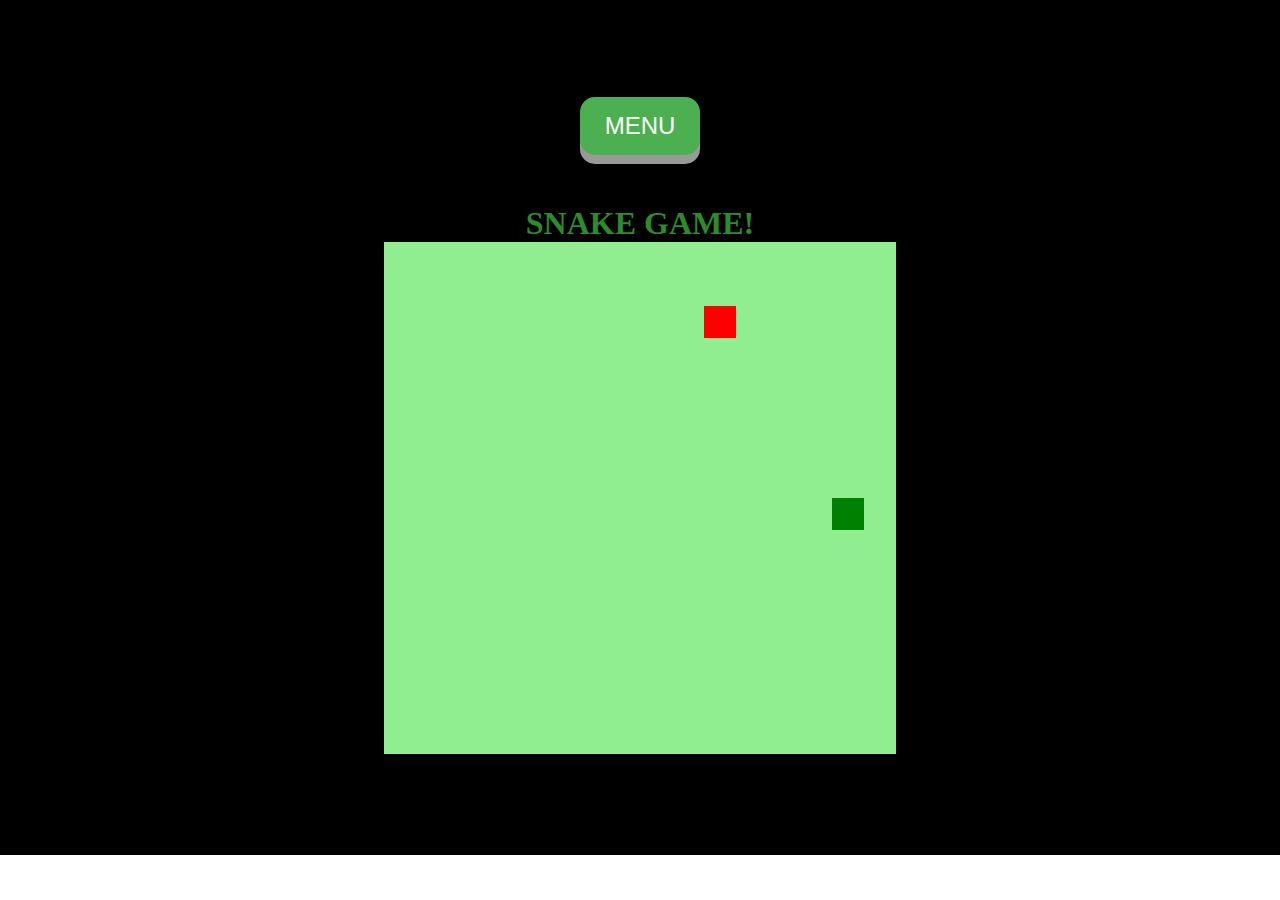
<file: index.html>
<!DOCTYPE html>
<html lang="pt-br">
<head>
    <meta charset="UTF-8">
    <meta http-equiv="X-UA-Compatible" content="IE=edge">
    <meta name="viewport" content="width=device-width, initial-scale=1.0">
    <title>Snake Game</title>
    <link rel="stylesheet" href="style.css">
    <script defer src="script.js"></script>

</head>
<body>
    <div class="game">
        <a href="tela.html"><button class="button">MENU</button></a>
      <div>
    <h1>SNAKE GAME!</h1>
    <canvas id="snake" width="512" height="512"></canvas>
</div>
</div>
</body>
</html>
</file>
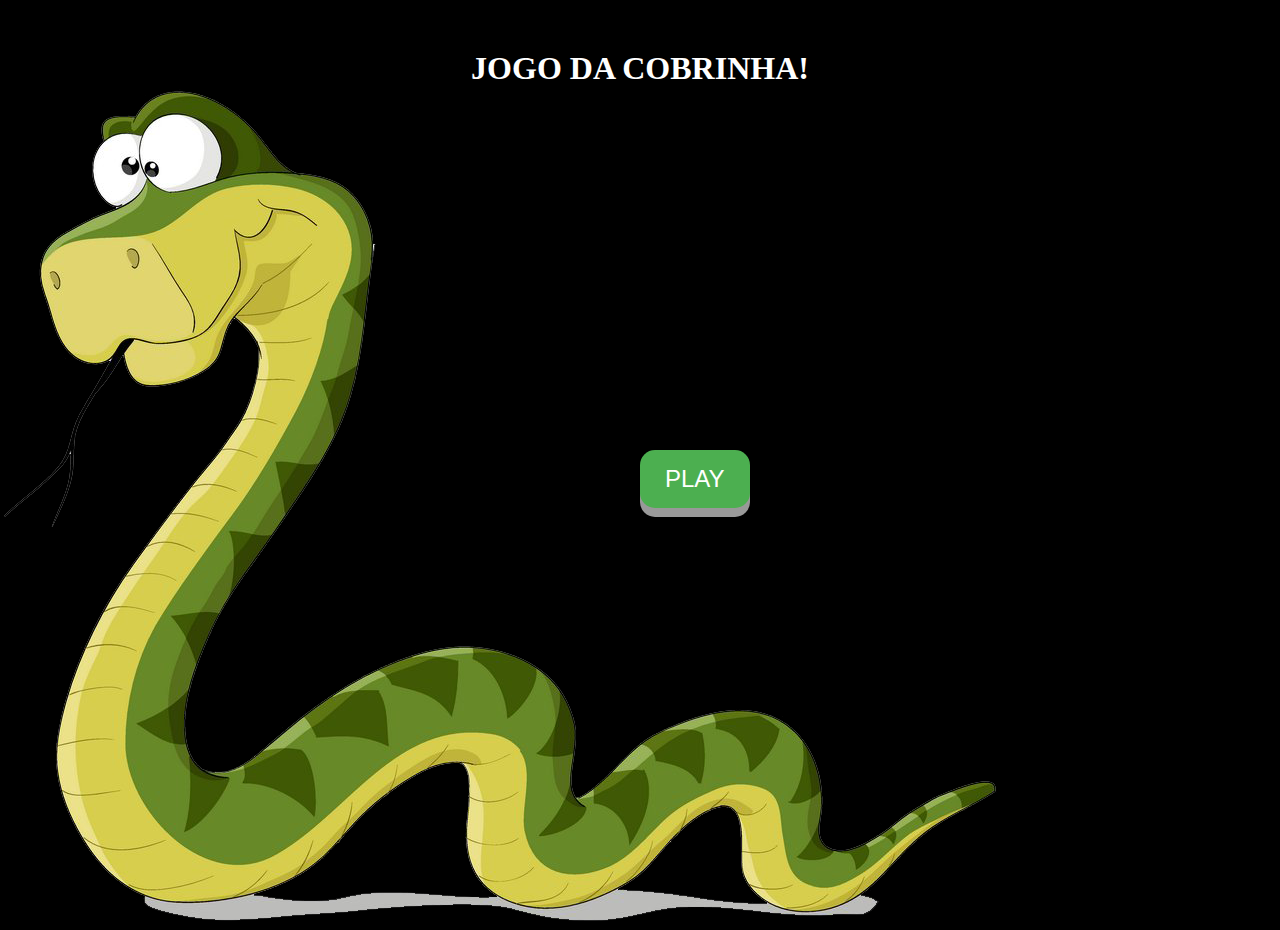
<file: tela.html>
<!DOCTYPE html>
<html lang="pt-br">
<head>
    <meta charset="UTF-8">
    <meta http-equiv="X-UA-Compatible" content="IE=edge">
    <meta name="viewport" content="width=device-width, initial-scale=1.0">
    <link rel="stylesheet" href="style.css">
    <title>Document</title>
    <style>
body{
    background-color:black;
    .button2{
    position: absolute;
    top: 50%;
    left: 50%;
    display: inline-block;
    float:right;
    padding: 15px 25px;
    font-size: 24px;
    cursor: pointer;
    text-align: center;
    text-decoration: none;
    outline: none;
    color: #fff;
    background-color: #4CAF50;
    border: none;
    border-radius: 15px;
    box-shadow: 0 9px #999;
  }
  
  .button2:hover {background-color: #3e8e41}
  
  .button2:active {
    background-color: #3e8e41;
    box-shadow: 0 5px #666;
    transform: translateY(4px);
  }
}

    </style>
</head>
<body>
    <div class="container">
        <H1 style="color: white; text-align: center; margin-top:50px;">JOGO DA COBRINHA!</H1>
<img src="img/pngwing.com.png" alt="snake" >
<div>
<a href="index.html"><button class="button2">PLAY</button></a>
</div>
    </div>
    
</body>
</html>
</file>
<file: style.css>
*{
    margin:0;
    padding:0;
}
 body .game {
    background-color:black;
    height: 95vh;
    width: 95;
    display:flex;
    justify-content: center;
    align-items: center;
    flex-direction: column;
    color:rgb(44,139,44);

}
h1 {
  text-align: center;
}

.button{
   margin-bottom: 50px;
    display: inline-block;
    float:right;
    padding: 15px 25px;
    font-size: 24px;
    cursor: pointer;
    text-align: center;
    text-decoration: none;
    outline: none;
    color: #fff;
    background-color: #4CAF50;
    border: none;
    border-radius: 15px;
    box-shadow: 0 9px #999;
  }
  
  .button:hover {background-color: #3e8e41}
  
  .button:active {
    background-color: #3e8e41;
    box-shadow: 0 5px #666;
    transform: translateY(4px);
  }

  .button2{
    position: absolute;
    top: 50%;
    left: 50%;
    display: inline-block;
    float:right;
    padding: 15px 25px;
    font-size: 24px;
    cursor: pointer;
    text-align: center;
    text-decoration: none;
    outline: none;
    color: #fff;
    background-color: #4CAF50;
    border: none;
    border-radius: 15px;
    box-shadow: 0 9px #999;
  }
  
  .button2:hover {background-color: #3e8e41}
  
  .button2:active {
    background-color: #3e8e41;
    box-shadow: 0 5px #666;
    transform: translateY(4px);
  }
</file>
